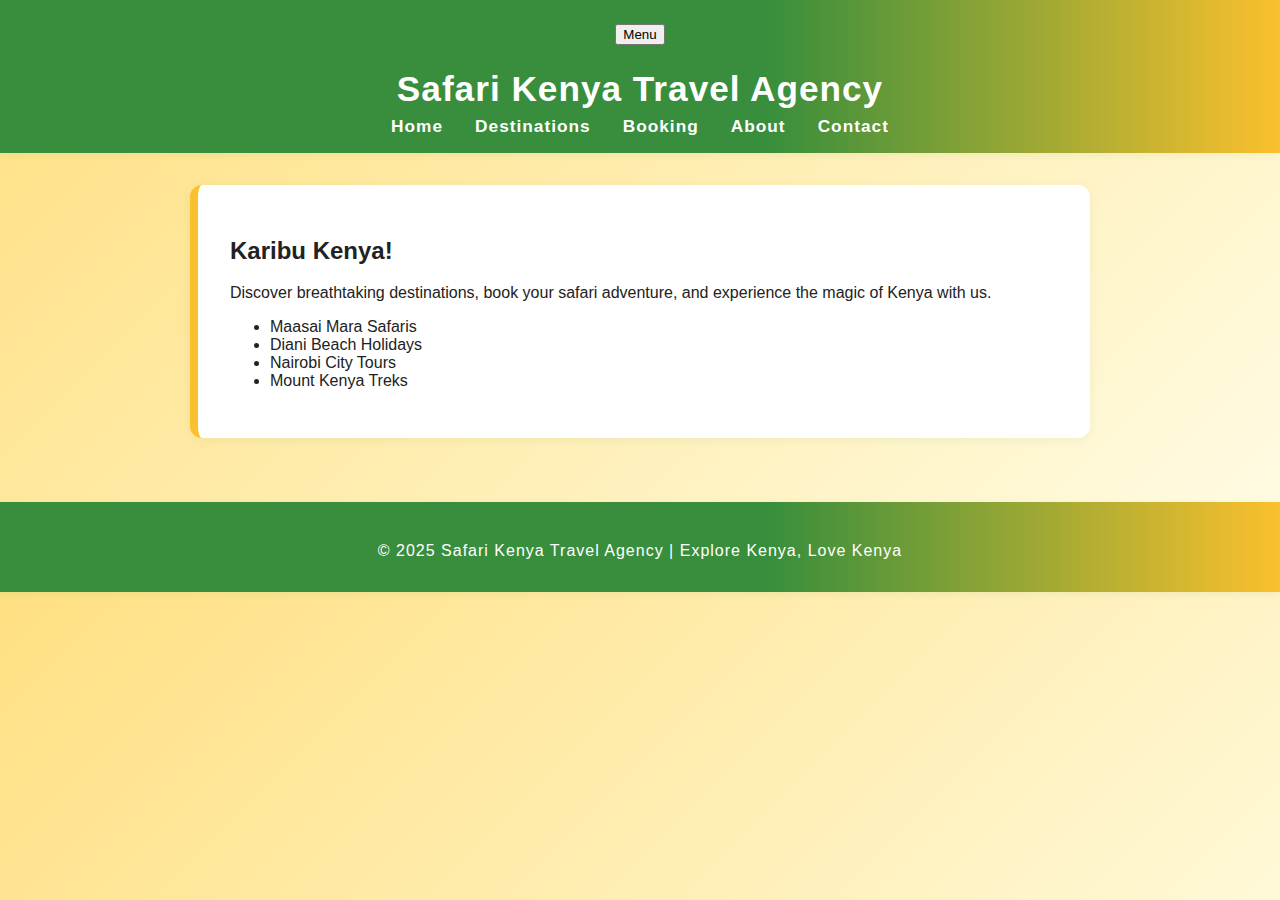
<file: index.html>
<!DOCTYPE html>
<html lang="en">
<head>
    <meta charset="UTF-8">
    <meta name="viewport" content="width=device-width, initial-scale=1.0">
    <title>Safari Kenya Travel Agency</title>
    <link rel="stylesheet" href="css/style.css">
    <script src="js/main.js" defer></script>
</head>
<body>
    <header>
        <h1>Safari Kenya Travel Agency</h1>
        <nav>
            <ul>
                <li><a href="index.html">Home</a></li>
                <li><a href="gallery.html">Destinations</a></li>
                <li><a href="projects.html">Booking</a></li>
                <li><a href="about.html">About</a></li>
                <li><a href="contact.html">Contact</a></li>
            </ul>
        </nav>
    </header>
    <main>
        <section class="welcome">
            <h2>Karibu Kenya!</h2>
            <p>Discover breathtaking destinations, book your safari adventure, and experience the magic of Kenya with us.</p>
            <ul>
                <li>Maasai Mara Safaris</li>
                <li>Diani Beach Holidays</li>
                <li>Nairobi City Tours</li>
                <li>Mount Kenya Treks</li>
            </ul>
        </section>
    </main>
    <footer>
        <p>&copy; 2025 Safari Kenya Travel Agency | Explore Kenya, Love Kenya</p>
    </footer>
</body>
</html>
</file>
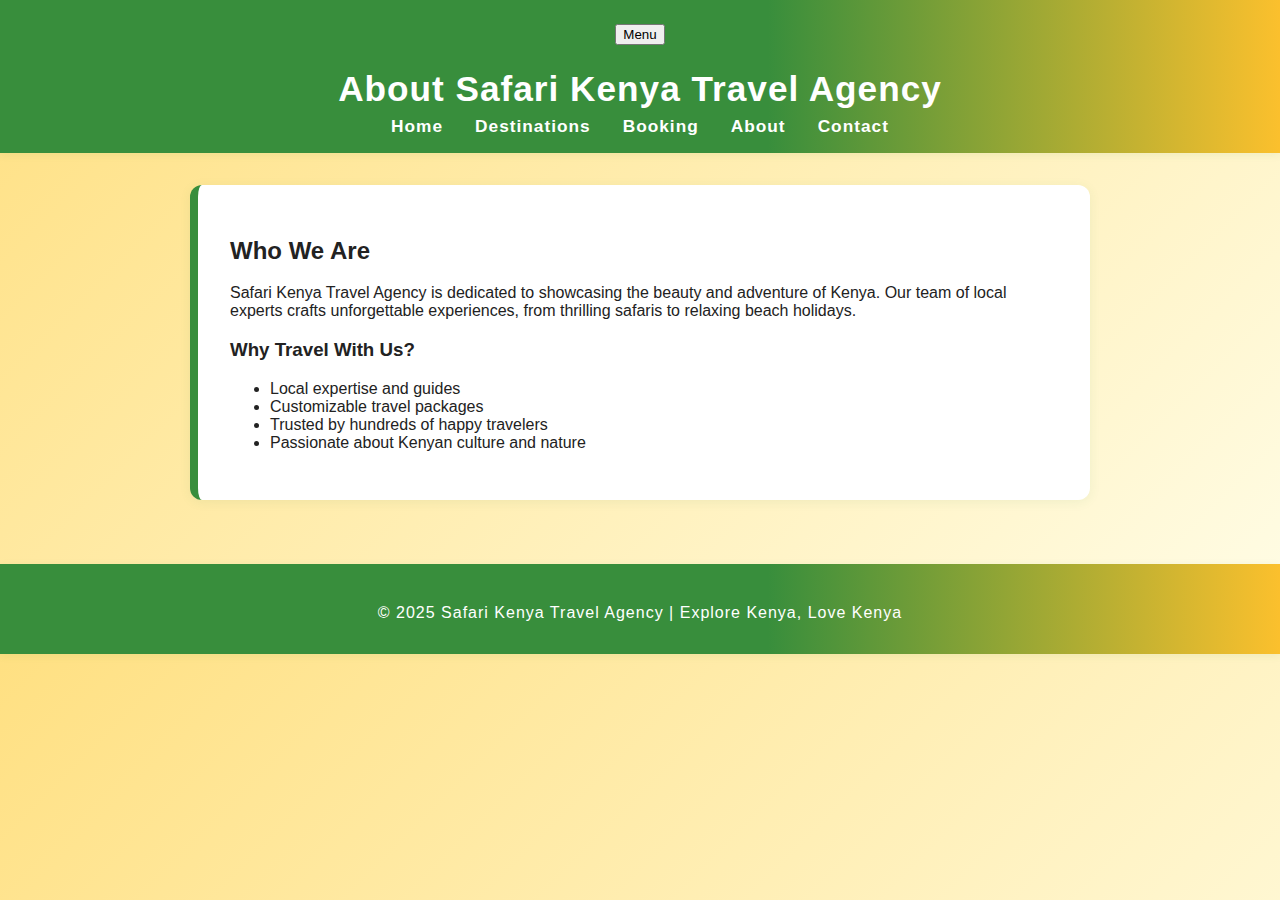
<file: about.html>
<!DOCTYPE html>
<html lang="en">
<head>
    <meta charset="UTF-8">
    <meta name="viewport" content="width=device-width, initial-scale=1.0">
    <title>About - Safari Kenya Travel Agency</title>
    <link rel="stylesheet" href="css/style.css">
    <script src="js/main.js" defer></script>
</head>
<body>
    <header>
        <h1>About Safari Kenya Travel Agency</h1>
        <nav>
            <ul>
                <li><a href="index.html">Home</a></li>
                <li><a href="gallery.html">Destinations</a></li>
                <li><a href="projects.html">Booking</a></li>
                <li><a href="about.html">About</a></li>
                <li><a href="contact.html">Contact</a></li>
            </ul>
        </nav>
    </header>
    <main>
        <section class="about-agency">
            <h2>Who We Are</h2>
            <p>Safari Kenya Travel Agency is dedicated to showcasing the beauty and adventure of Kenya. Our team of local experts crafts unforgettable experiences, from thrilling safaris to relaxing beach holidays.</p>
            <h3>Why Travel With Us?</h3>
            <ul>
                <li>Local expertise and guides</li>
                <li>Customizable travel packages</li>
                <li>Trusted by hundreds of happy travelers</li>
                <li>Passionate about Kenyan culture and nature</li>
            </ul>
        </section>
    </main>
    <footer>
        <p>&copy; 2025 Safari Kenya Travel Agency | Explore Kenya, Love Kenya</p>
    </footer>
</body>
</html>
</file>
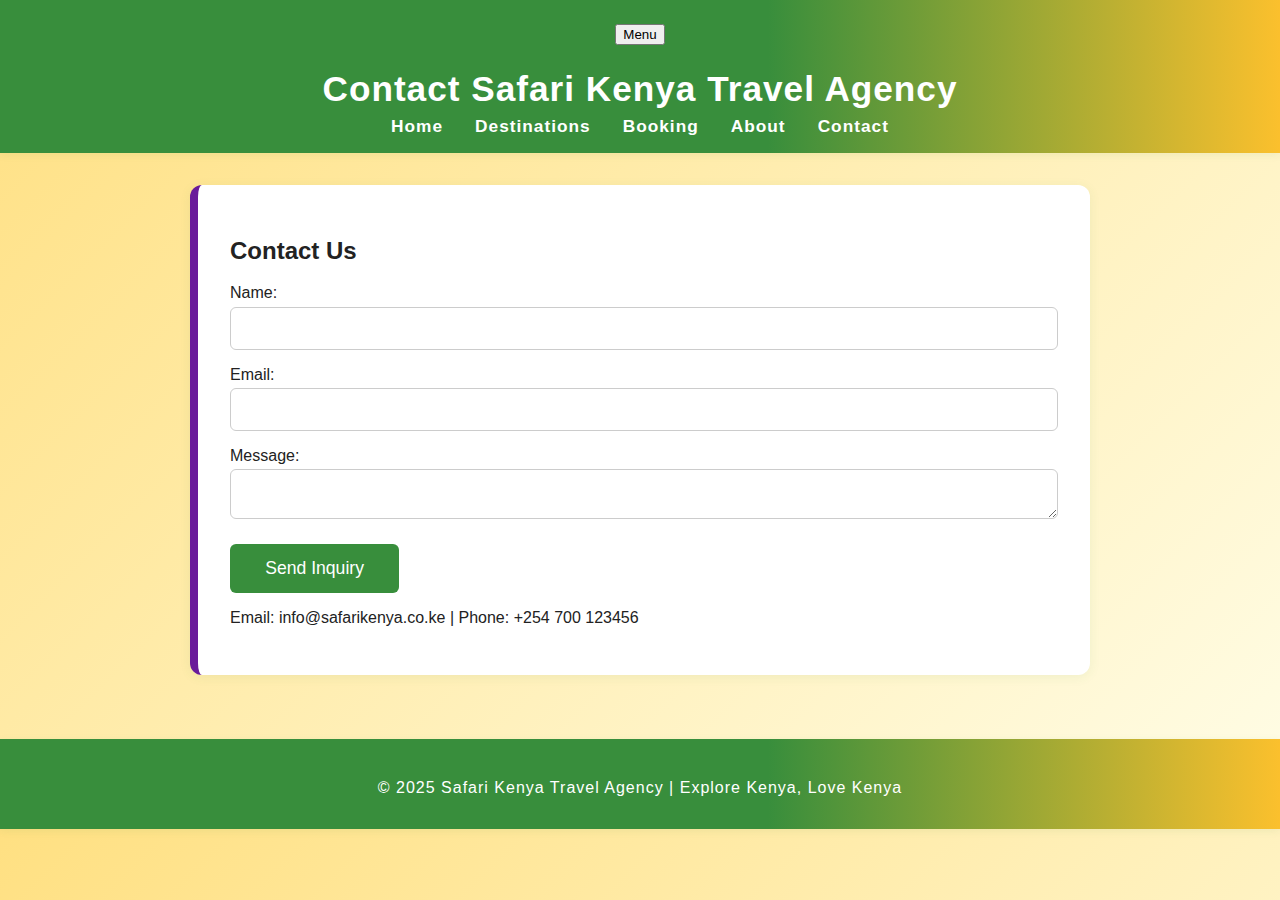
<file: contact.html>
<!DOCTYPE html>
<html lang="en">
<head>
    <meta charset="UTF-8">
    <meta name="viewport" content="width=device-width, initial-scale=1.0">
    <title>Contact - Safari Kenya Travel Agency</title>
    <link rel="stylesheet" href="css/style.css">
    <script src="js/main.js" defer></script>
</head>
<body>
    <header>
        <h1>Contact Safari Kenya Travel Agency</h1>
        <nav>
            <ul>
                <li><a href="index.html">Home</a></li>
                <li><a href="gallery.html">Destinations</a></li>
                <li><a href="projects.html">Booking</a></li>
                <li><a href="about.html">About</a></li>
                <li><a href="contact.html">Contact</a></li>
            </ul>
        </nav>
    </header>
    <main>
        <section class="contact-form">
            <h2>Contact Us</h2>
            <form id="form">
                <label for="name">Name:</label>
                <input type="text" id="name" name="name" required>
                <label for="email">Email:</label>
                <input type="email" id="email" name="email" required>
                <label for="message">Message:</label>
                <textarea id="message" name="message" required></textarea>
                <button type="submit">Send Inquiry</button>
            </form>
            <div id="form-message"></div>
            <p>Email: info@safarikenya.co.ke | Phone: +254 700 123456</p>
        </section>
    </main>
    <footer>
        <p>&copy; 2025 Safari Kenya Travel Agency | Explore Kenya, Love Kenya</p>
    </footer>
</body>
</html>
</file>
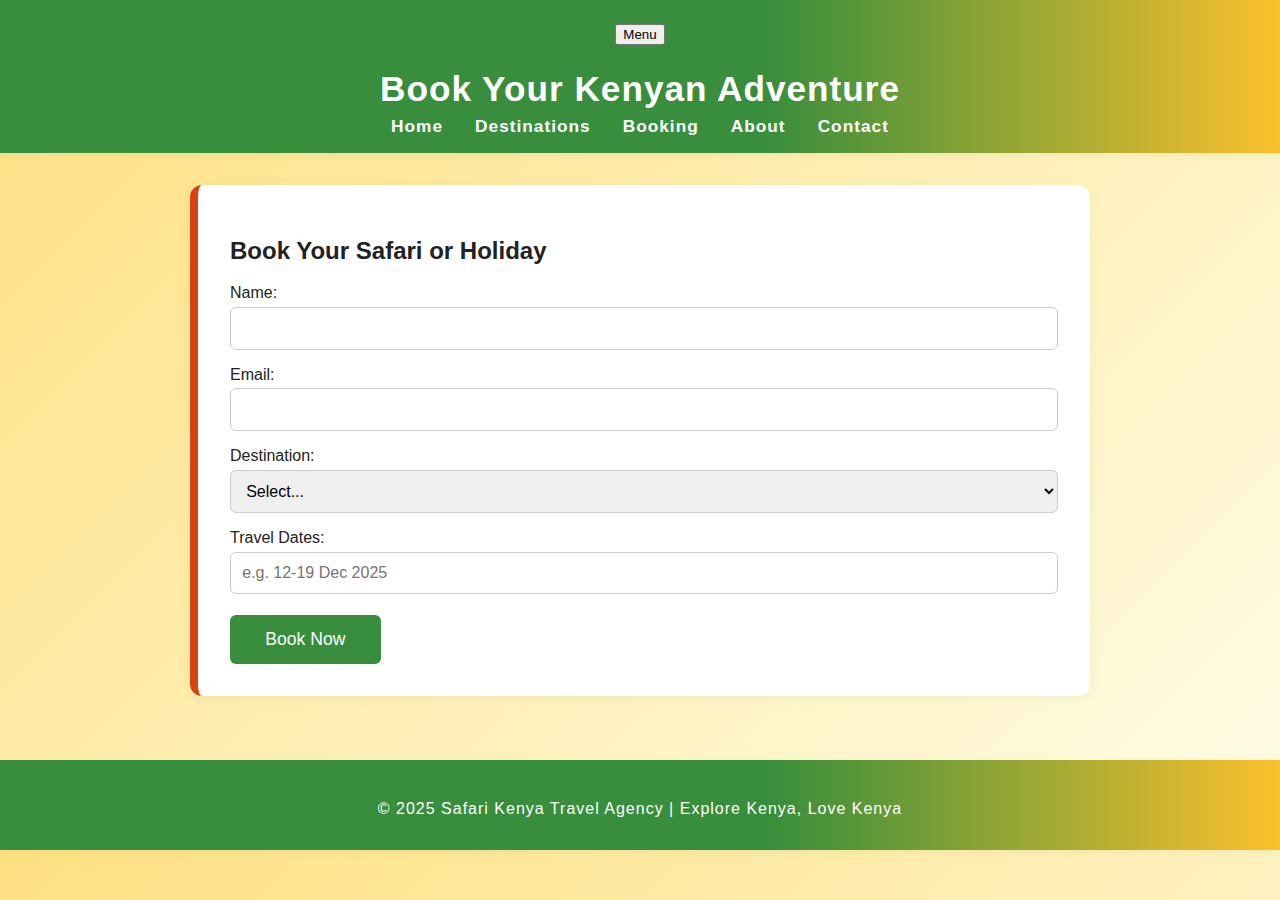
<file: projects.html>
<!DOCTYPE html>
<html lang="en">
<head>
    <meta charset="UTF-8">
    <meta name="viewport" content="width=device-width, initial-scale=1.0">
    <title>Booking - Safari Kenya Travel Agency</title>
    <link rel="stylesheet" href="css/style.css">
    <script src="js/main.js" defer></script>
</head>
<body>
    <header>
        <h1>Book Your Kenyan Adventure</h1>
        <nav>
            <ul>
                <li><a href="index.html">Home</a></li>
                <li><a href="gallery.html">Destinations</a></li>
                <li><a href="projects.html">Booking</a></li>
                <li><a href="about.html">About</a></li>
                <li><a href="contact.html">Contact</a></li>
            </ul>
        </nav>
    </header>
    <main>
        <section class="booking-form">
            <h2>Book Your Safari or Holiday</h2>
            <form id="booking-form">
                <label for="name">Name:</label>
                <input type="text" id="name" name="name" required>
                <label for="email">Email:</label>
                <input type="email" id="email" name="email" required>
                <label for="destination">Destination:</label>
                <select id="destination" name="destination" required>
                    <option value="">Select...</option>
                    <option value="maasai-mara">Maasai Mara</option>
                    <option value="diani-beach">Diani Beach</option>
                    <option value="nairobi">Nairobi</option>
                    <option value="mount-kenya">Mount Kenya</option>
                </select>
                <label for="dates">Travel Dates:</label>
                <input type="text" id="dates" name="dates" placeholder="e.g. 12-19 Dec 2025" required>
                <button type="submit">Book Now</button>
            </form>
            <div id="booking-message"></div>
        </section>
    </main>
    <footer>
        <p>&copy; 2025 Safari Kenya Travel Agency | Explore Kenya, Love Kenya</p>
    </footer>
</body>
</html>
</file>
<file: css/style.css>
body {
    font-family: 'Segoe UI', Arial, sans-serif;
    margin: 0;
    padding: 0;
    background: linear-gradient(135deg, #ffe082 0%, #fffde7 100%);
    color: #222;
}
header, footer {
    background: linear-gradient(90deg, #388e3c 60%, #fbc02d 100%);
    color: #fff;
    padding: 1.5em 0 1em 0;
    text-align: center;
    letter-spacing: 1px;
    box-shadow: 0 2px 8px rgba(56,142,60,0.08);
}
header h1 {
    font-family: 'Segoe UI', Arial, sans-serif;
    font-size: 2.2em;
    margin-bottom: 0.2em;
}
nav ul {
    list-style: none;
    padding: 0;
    margin: 0;
    display: flex;
    justify-content: center;
    gap: 2em;
}
nav a {
    color: #fff;
    text-decoration: none;
    font-weight: bold;
    font-size: 1.08em;
    transition: color 0.2s;
}
nav a:hover {
    color: #ffe082;
    text-decoration: underline;
}
main {
    padding: 2em;
    max-width: 900px;
    margin: auto;
}
.welcome, .about-agency, .booking-form, .gallery, .contact-form {
    background: #fff;
    border-radius: 12px;
    box-shadow: 0 2px 12px rgba(56,142,60,0.08);
    padding: 2em;
    margin-bottom: 2em;
    border-left: 8px solid #388e3c;
}
.welcome {
    border-left-color: #fbc02d;
}
.gallery {
    border-left-color: #0288d1;
}
.booking-form {
    border-left-color: #d84315;
}
.about-agency {
    border-left-color: #388e3c;
}
.contact-form {
    border-left-color: #6a1b9a;
}
.images {
    display: flex;
    gap: 1em;
    flex-wrap: wrap;
    justify-content: center;
}
.gallery-img {
    width: 220px;
    height: 150px;
    object-fit: cover;
    border-radius: 8px;
    cursor: pointer;
    box-shadow: 0 2px 8px rgba(2,136,209,0.08);
    transition: transform 0.2s, box-shadow 0.2s;
    border: 3px solid #ffe082;
}
.gallery-img:hover {
    transform: scale(1.07);
    box-shadow: 0 4px 16px rgba(2,136,209,0.18);
    border-color: #fbc02d;
}
form label {
    display: block;
    margin-top: 1em;
    font-weight: 500;
}
form input, form select, form textarea {
    width: 100%;
    padding: 0.7em;
    margin-top: 0.3em;
    border: 1px solid #ccc;
    border-radius: 6px;
    font-size: 1em;
    box-sizing: border-box;
}
form button {
    margin-top: 1.2em;
    background: #388e3c;
    color: #fff;
    border: none;
    padding: 0.8em 2em;
    border-radius: 6px;
    font-size: 1.1em;
    cursor: pointer;
    transition: background 0.2s;
}
form button:hover {
    background: #fbc02d;
    color: #222;
}
@media (max-width: 600px) {
    nav ul {
        flex-direction: column;
        gap: 1em;
    }
    main {
        padding: 1em;
    }
    .gallery-img {
        width: 120px;
        height: 80px;
    }
}
</file>
